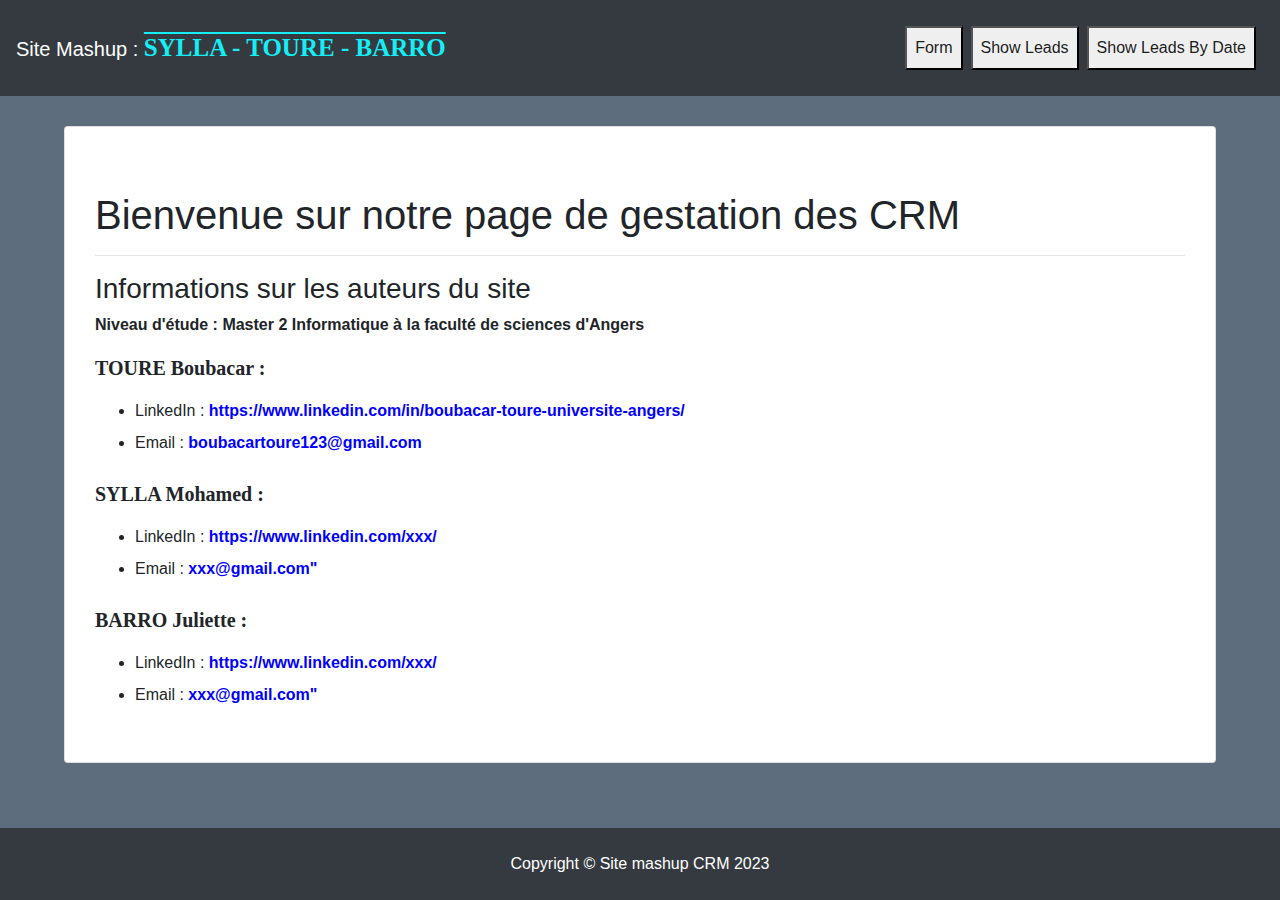
<file: src/main/resources/static/index.html>
<!DOCTYPE html>
<html lang="fr-FR" dir="ltr" xmlns:th="http://www.thymeleaf.org">
<head>
    <meta charset="UTF-8">
    <meta name="viewport" content="width=device-width, initial-scale=1, shrink-to-fit=no">
    <title>Projet Site Mashup CRM</title>
    <!-- Bootstrap core CSS -->
    <link href="../CSS/site.css" rel="stylesheet">
    <link rel="stylesheet" href="https://cdn.jsdelivr.net/npm/bootstrap@4.3.1/dist/css/bootstrap.min.css" integrity="sha384-ggOyR0iXCbMQv3Xipma34MD+dH/1fQ784/j6cY/iJTQUOhcWr7x9JvoRxT2MZw1T" crossorigin="anonymous">
    <link rel="stylesheet" href="https://stackpath.bootstrapcdn.com/bootstrap/4.3.1/css/bootstrap.min.css" integrity="sha384-ggOyR0iXCbMQv3Xipma34MD+dH/1fQ784/j6cY/iJTQUOhcWr7x9JvoRxT2MZw1T" crossorigin="anonymous">
    <!-- Custom styles for Bootstrap template -->
    <script src="https://code.jquery.com/jquery-3.3.1.slim.min.js" integrity="sha384-q8i/X+965DzO0rT7abK41JStQIAqVgRVzpbzo5smXKp4YfRvH+8abtTE1Pi6jizo" crossorigin="anonymous"></script>
    <script src="https://cdnjs.cloudflare.com/ajax/libs/popper.js/1.14.7/umd/popper.min.js" integrity="sha384-UO2eT0CpHqdSJQ6hJty5KVphtPhzWj9WO1clHTMGa3JDZwrnQq4sF86dIHNDz0W1" crossorigin="anonymous"></script>
    <script src="https://stackpath.bootstrapcdn.com/bootstrap/4.3.1/js/bootstrap.min.js" integrity="sha384-JjSmVgyd0p3pXB1rRibZUAYoIIy6OrQ6VrjIEaFf/nJGzIxFDsf4x0xIM+B07jRM" crossorigin="anonymous"></script>
</head>
<body id="page-top" style="background-color: #5D6D7E;">
    <!-- LA BARRE DE NAVIAGATION -->
    <nav class="navbar navbar-expand-md navbar-light py-4 bg-dark">
        <a class="navbar-brand text-white" href="http://localhost:8080/">Site Mashup : <span class="userName">SYLLA - TOURE - BARRO</span></a>
        <button class="navbar-toggler" type="button" data-toggle="collapse" data-target="#navbarNav">
            <span class="navbar-toggler-icon"></span>
        </button>
        <div class="collapse navbar-collapse" id="navbarNav">
            <ul class="navbar-nav ml-auto">
                <li class="nav-item active mr-2">
                    <button class="nav-link" onclick="window.location.href = 'http://localhost:8080/form';">Form</button>
                </li>
                <li class="nav-item active mr-2">
                    <button class="nav-link" onclick="window.location.href = 'http://localhost:8080/lead';">Show Leads</button>
                </li>
                <li class="nav-item active mr-2">
                    <button class="nav-link" onclick="window.location.href = 'http://localhost:8080/leadsByDate';">Show Leads By Date</button>
                </li>
            </ul>
        </div>
    </nav>

    <!-- LE CONTENU DE CHAQUE PAGE -->
    <div id="page-accueil" class="card pt-5">
        <div id="contenu" class="container mt-3 mb-3">
            <h1>Bienvenue sur notre page de gestation des CRM</h1>
            <hr />
            <h3>Informations sur les auteurs du site</h3>
            <p style="font-weight: bold;">Niveau d'étude : Master 2 Informatique à la faculté de sciences d'Angers</p>

            <div>
                <p class="contactNom">TOURE Boubacar : </p>
                <ul>
                    <li>LinkedIn : <label class="contact">https://www.linkedin.com/in/boubacar-toure-universite-angers/</label> </li>
                    <li>Email : <label class="contact">boubacartoure123@gmail.com</label> </li>
                </ul>
            </div>
            <div>
                <p class="contactNom">SYLLA Mohamed : </p>
                <ul>
                    <li>LinkedIn : <label class="contact">https://www.linkedin.com/xxx/</label> </li>
                    <li>Email : <label class="contact">xxx@gmail.com"</label> </li>
                </ul>
            </div>
            <div>
                <p class="contactNom">BARRO Juliette : </p>
                <ul>
                    <li>LinkedIn : <label class="contact">https://www.linkedin.com/xxx/</label> </li>
                    <li>Email : <label class="contact">xxx@gmail.com"</label> </li>
                </ul>
            </div>
        </div>
    </div>
    <!-- LE FOOTER -->
    <footer class="py-4 bg-dark fixed-bottom">
        <div class="container">
            <p class="m-0 text-center text-white">Copyright &copy; Site mashup CRM 2023</p>
        </div>
    </footer>
</body>
</html>
</file>
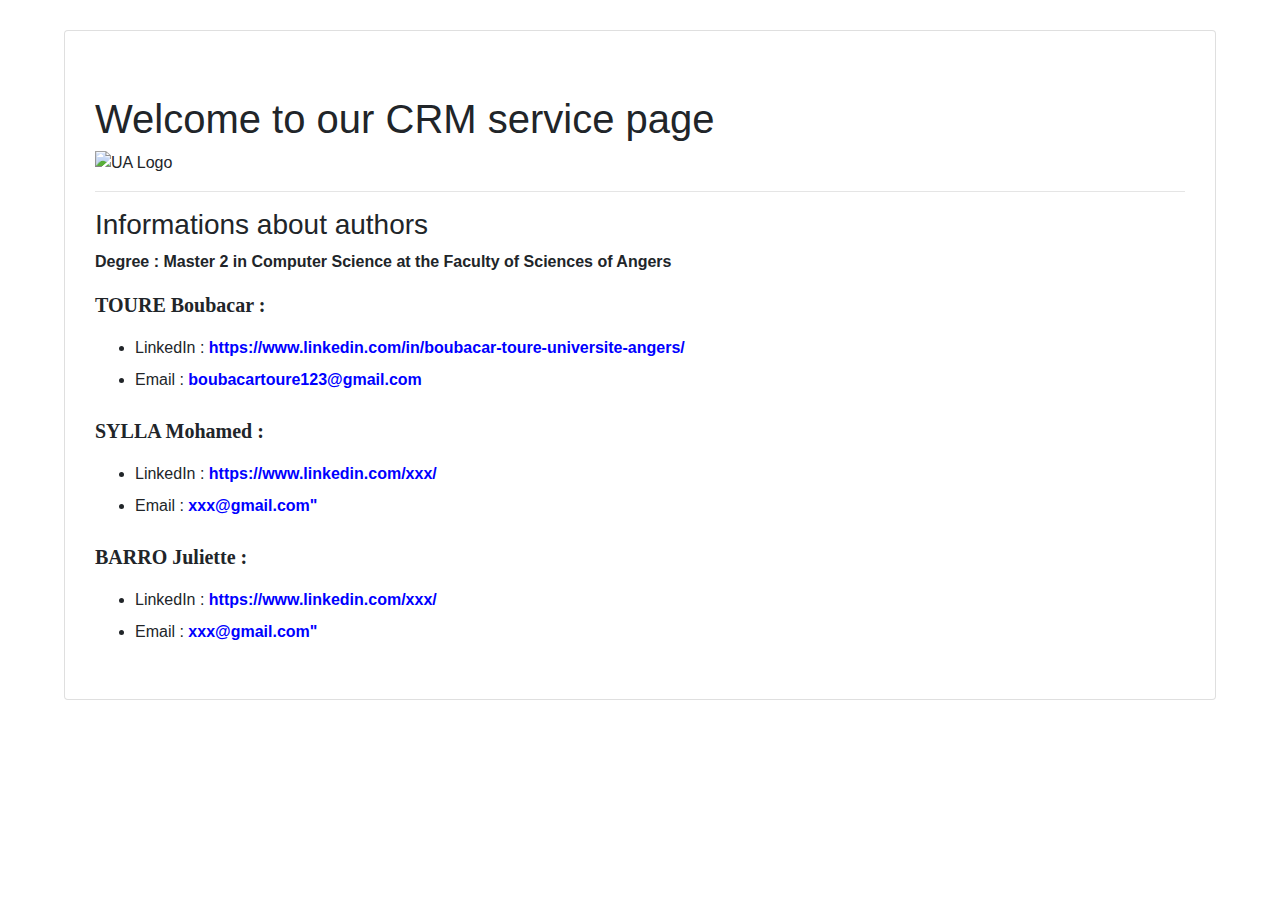
<file: src/main/resources/templates/index.html>
<!DOCTYPE html>
<html lang="fr-FR" dir="ltr" xmlns:th="http://www.thymeleaf.org">
<head>
    <meta charset="UTF-8">
    <meta name="viewport" content="width=device-width, initial-scale=1, shrink-to-fit=no">
    <title>Projet Site Mashup CRM</title>
    <link href="../CSS/site.css" rel="stylesheet">
    <!-- Bootstrap core CSS -->
    <link rel="stylesheet" href="https://cdn.jsdelivr.net/npm/bootstrap@4.3.1/dist/css/bootstrap.min.css" integrity="sha384-ggOyR0iXCbMQv3Xipma34MD+dH/1fQ784/j6cY/iJTQUOhcWr7x9JvoRxT2MZw1T" crossorigin="anonymous">
    <link rel="stylesheet" href="https://stackpath.bootstrapcdn.com/bootstrap/4.3.1/css/bootstrap.min.css" integrity="sha384-ggOyR0iXCbMQv3Xipma34MD+dH/1fQ784/j6cY/iJTQUOhcWr7x9JvoRxT2MZw1T" crossorigin="anonymous">
</head>
<body id="page-top">
    <!-- LA BARRE DE NAVIAGATION -->
    <div th:replace="fragments/Navbar :: nav"></div>

    <!-- LES CAROUSELS POUR DEFILER LES IMAGES -->
    <div th:replace="fragments/caroussel :: caroussel"></div>

    <!-- LE CONTENU DE CHAQUE PAGE -->
    <div id="page-accueil" class="card pt-5">
        <div id="contenu" class="container mt-3 mb-3">
            <h1>Welcome to our CRM service page</h1>
            <img class="d-block w-25 h-25" th:src="@{/Image/UA.png}" alt="UA Logo">
            <hr />
            <h3>Informations about authors </h3>
            <p style="font-weight: bold;">Degree : Master 2 in Computer Science at the Faculty of Sciences of Angers</p>

            <div>
                <p class="contactNom">TOURE Boubacar : </p>
                <ul>
                    <li>LinkedIn : <label class="contact">https://www.linkedin.com/in/boubacar-toure-universite-angers/</label> </li>
                    <li>Email : <label class="contact">boubacartoure123@gmail.com</label> </li>
                </ul>
            </div>
            <div>
                <p class="contactNom">SYLLA Mohamed : </p>
                <ul>
                    <li>LinkedIn : <label class="contact">https://www.linkedin.com/xxx/</label> </li>
                    <li>Email : <label class="contact">xxx@gmail.com"</label> </li>
                </ul>
            </div>
            <div>
                <p class="contactNom">BARRO Juliette : </p>
                <ul>
                    <li>LinkedIn : <label class="contact">https://www.linkedin.com/xxx/</label> </li>
                    <li>Email : <label class="contact">xxx@gmail.com"</label> </li>
                </ul>
            </div>
        </div>
    </div>

    <!-- LE FOOTER -->
    <div th:replace="fragments/footer :: footer"></div>
</body>
</html>
</file>
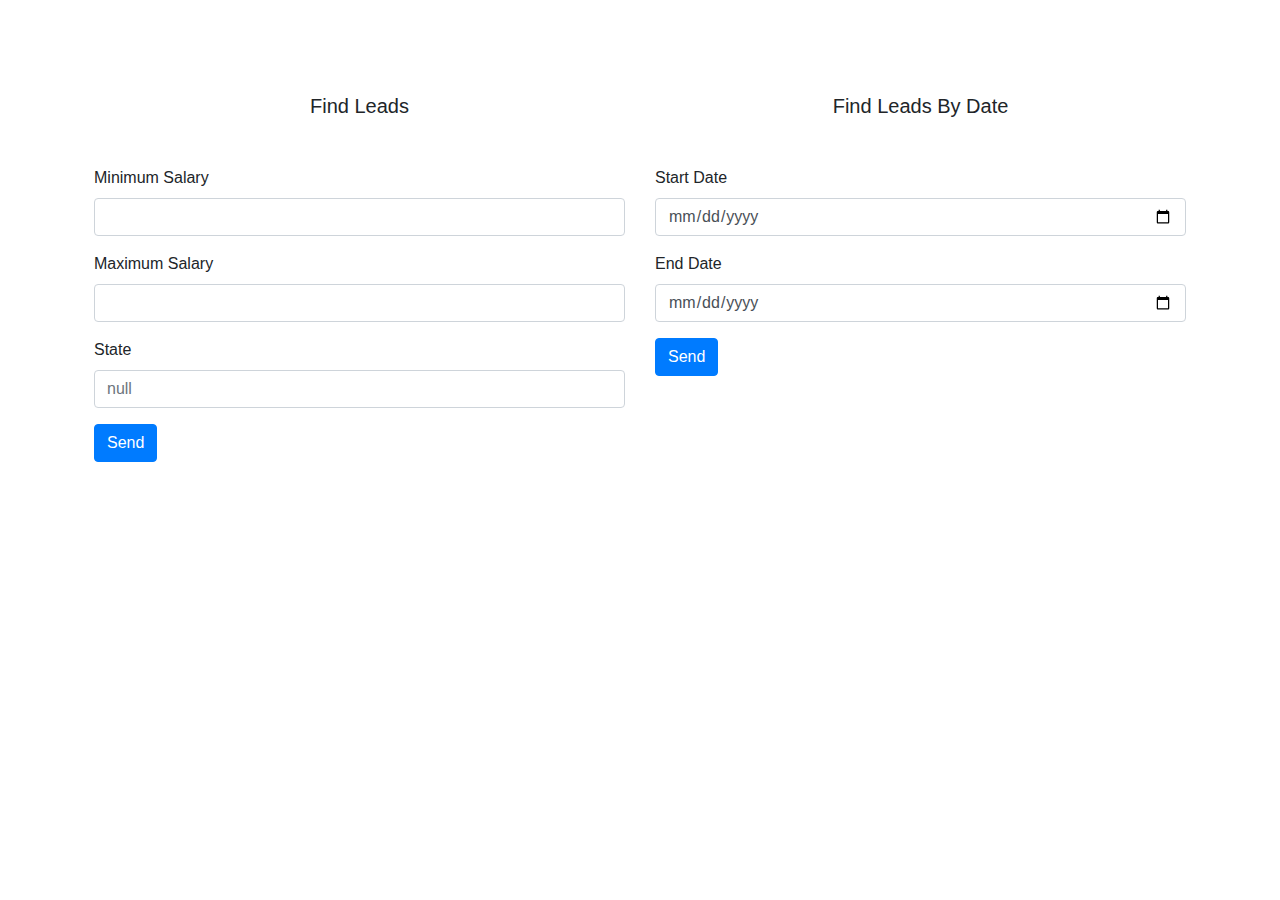
<file: src/main/resources/templates/form.html>
<!DOCTYPE html>
<html lang="fr-FR" dir="ltr" xmlns:th="http://www.thymeleaf.org">
<head>
    <meta charset="UTF-8">
    <meta name="viewport" content="width=device-width, initial-scale=1, shrink-to-fit=no">
    <title>Projet Site Mashup CRM</title>
    <link href="../CSS/site.css" rel="stylesheet">
    <!-- Bootstrap core CSS -->
    <link rel="stylesheet" href="https://cdn.jsdelivr.net/npm/bootstrap@4.3.1/dist/css/bootstrap.min.css" integrity="sha384-ggOyR0iXCbMQv3Xipma34MD+dH/1fQ784/j6cY/iJTQUOhcWr7x9JvoRxT2MZw1T" crossorigin="anonymous">
    <link rel="stylesheet" href="https://stackpath.bootstrapcdn.com/bootstrap/4.3.1/css/bootstrap.min.css" integrity="sha384-ggOyR0iXCbMQv3Xipma34MD+dH/1fQ784/j6cY/iJTQUOhcWr7x9JvoRxT2MZw1T" crossorigin="anonymous">
</head>
<body id="page-top">
    <!-- LA BARRE DE NAVIAGATION -->
    <div th:replace="fragments/Navbar :: nav"></div>

    <!-- LES CAROUSELS POUR DEFILER LES IMAGES -->
    <div th:replace="fragments/caroussel :: caroussel"></div>

    <!-- LE CONTENU DE CHAQUE PAGE -->
    <div id="page-accueil" class="row pt-5">
        <div class="formDiv col mt-3 mb-3">
            <h5 class="card-title text-center mb-5 fw-light fs-5">Find Leads</h5>

            <form th:action="@{/leadsByForm}" method="post" th:object="${leadInfo}">
                <div class="form-floating mb-3">
                    <label for="salaireMinimum">Minimum Salary</label>
                    <input type="number" id="salaireMinimum" class="form-control" th:field="*{salaireMinimum}" max="1000000000" size="10" step="5000" />
                </div>

                <div class="form-floating mb-3">
                    <label for="salaireMaximum">Maximum Salary</label>
                    <input type="number" id="salaireMaximum" class="form-control" th:field="*{salaireMaximum}" max="1000000000" size="10" step="10000" />
                </div>

                <div class="form-floating mb-3">
                    <label for="etat">State</label>
                    <input type="text" id="etat" class="form-control" th:field="*{etat}" placeholder="null"/>
                </div>

                <input type="submit" value="Send" class="btn btn-primary"/>
            </form>
        </div>

        <div class="formDiv col mt-3 mb-3">
            <h5 class="card-title text-center mb-5 fw-light fs-5">Find Leads By Date</h5>

            <form th:action="@{/leadsByFormWithDate}" method="post" th:object="${leadInfo}">
                <div class="form-floating mb-3">
                    <label for="dateStart">Start Date</label>
                    <input type="date" id="dateStart" class="form-control" th:field="*{dateStart}" />
                </div>

                <div class="form-floating mb-3">
                    <label for="dateEnd">End Date</label>
                    <input type="date" id="dateEnd" class="form-control" th:field="*{dateEnd}" />
                </div>

                <input type="submit" value="Send"  class="btn btn-primary"/>
            </form>
        </div>
    </div>

    <!-- LE FOOTER -->
    <div th:replace="fragments/footer :: footer"></div>
</body>
</html>
</file>
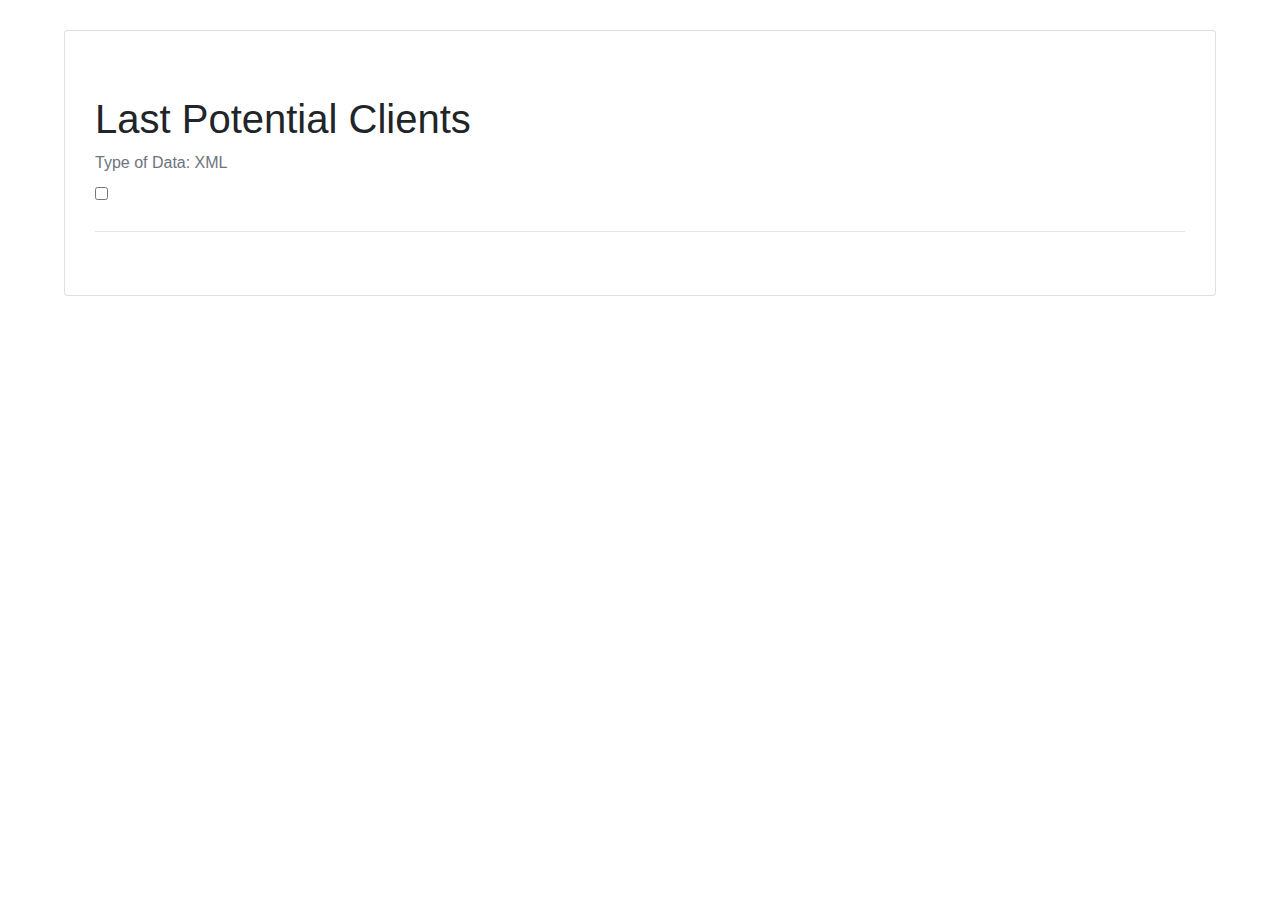
<file: src/main/resources/templates/rss.html>
<!DOCTYPE html>
<html lang="fr-FR" dir="ltr" xmlns:th="http://www.thymeleaf.org">
<head>
    <meta charset="UTF-8">
    <meta name="viewport" content="width=device-width, initial-scale=1, shrink-to-fit=no">
    <title>Projet Site Mashup CRM</title>
    <!-- Bootstrap core CSS -->
    <link href="../CSS/site.css" rel="stylesheet">
    <link rel="stylesheet" href="https://cdn.jsdelivr.net/npm/bootstrap@4.3.1/dist/css/bootstrap.min.css" integrity="sha384-ggOyR0iXCbMQv3Xipma34MD+dH/1fQ784/j6cY/iJTQUOhcWr7x9JvoRxT2MZw1T" crossorigin="anonymous">
    <link rel="stylesheet" href="https://stackpath.bootstrapcdn.com/bootstrap/4.3.1/css/bootstrap.min.css" integrity="sha384-ggOyR0iXCbMQv3Xipma34MD+dH/1fQ784/j6cY/iJTQUOhcWr7x9JvoRxT2MZw1T" crossorigin="anonymous">
    <!-- Custom styles for Bootstrap template -->
    <script src="https://code.jquery.com/jquery-3.3.1.slim.min.js" integrity="sha384-q8i/X+965DzO0rT7abK41JStQIAqVgRVzpbzo5smXKp4YfRvH+8abtTE1Pi6jizo" crossorigin="anonymous"></script>
    <script src="https://cdnjs.cloudflare.com/ajax/libs/popper.js/1.14.7/umd/popper.min.js" integrity="sha384-UO2eT0CpHqdSJQ6hJty5KVphtPhzWj9WO1clHTMGa3JDZwrnQq4sF86dIHNDz0W1" crossorigin="anonymous"></script>
    <script src="https://stackpath.bootstrapcdn.com/bootstrap/4.3.1/js/bootstrap.min.js" integrity="sha384-JjSmVgyd0p3pXB1rRibZUAYoIIy6OrQ6VrjIEaFf/nJGzIxFDsf4x0xIM+B07jRM" crossorigin="anonymous"></script>
</head>
<body id="page-top">
    <!-- LA BARRE DE NAVIAGATION -->
    <div th:replace="fragments/Navbar :: nav"></div>

    <!-- LES CAROUSELS POUR DEFILER LES IMAGES -->
    <div th:replace="fragments/caroussel :: caroussel"></div>

    <!-- LE CONTENU DE CHAQUE PAGE -->
    <div id="page-accueil" class="card pt-5">
        <div id="contenu" class="container mt-3 mb-3">
            <h1>Last Potential Clients</h1>
            <span class="card-title display-26 text-secondary me-2 font-weight-600">Type of Data: <label id="typeData">XML</label></span> <br />
            <label class="switch">
                <input id="boutonData" type="checkbox">
                <span class="slider round"></span>
            </label>

            <hr />

            <pre id="dataXml" class="row" th:text="${potentialClientXml}" />

            <div id="dataText" style="display: none;" class="col-lg-4 col-sm-6 mb-4" th:each="client:${potentialClientText}">
                <div class="infoCustomers card h-100" data-toggle="modal" data-target=".bd-example-modal-lg">
                    <div class="card-body">
                        <p class="card-text">
                            <label th:text="${'Title: ' + client.title}" /> <br />
                            <label th:text="${'Description: [Phone: ' + client.description + ']' }" /> <br />
                            <label th:text="${'PubDate: ' + client.pubDate}"  /> <br />
                        </p>
                    </div>
                </div>
            </div>
        </div>
    </div>

    <!-- LE FOOTER -->
    <div th:replace="fragments/footer :: footer"></div>
</body>
</html>
</file>
<file: src/main/resources/CSS/site.css>
html {
overflow-y: hidden;
}

#carouselExampleIndicators {
height: 15px;
padding: auto;
}

#page-accueil{
height: auto;
margin: 30px 5%;
padding: 40px 15px 15px 15px
}

#playText {
background-image: linear-gradient(105deg, rgba(0,249,255,1) 39%, rgba(  128, 251, 171, 52) 96%);
}

#playForm {
background-image: url("../Image/bombermanPlayImage.jpg");
background-color: transparent;
margin: 4% auto;
}

.contact {
font-weight: bold;
color: blue;
}

#btnPlay {
background-color: #14eef6; color: black;
transition: background .2s ease;
border-style: inset;
border-radius: 8px;
padding: auto 225px;
}

#btnPlay:hover {
background-color: #55fa15;
}

.userName {
font-size: 25px;
font-family: fantasy;
font-weight: bold;
color: #14eef6;
text-decoration: overline;
}

.contactNom {
font-size: 20px;
font-family: fantasy;
font-weight: bold;
}
</file>
